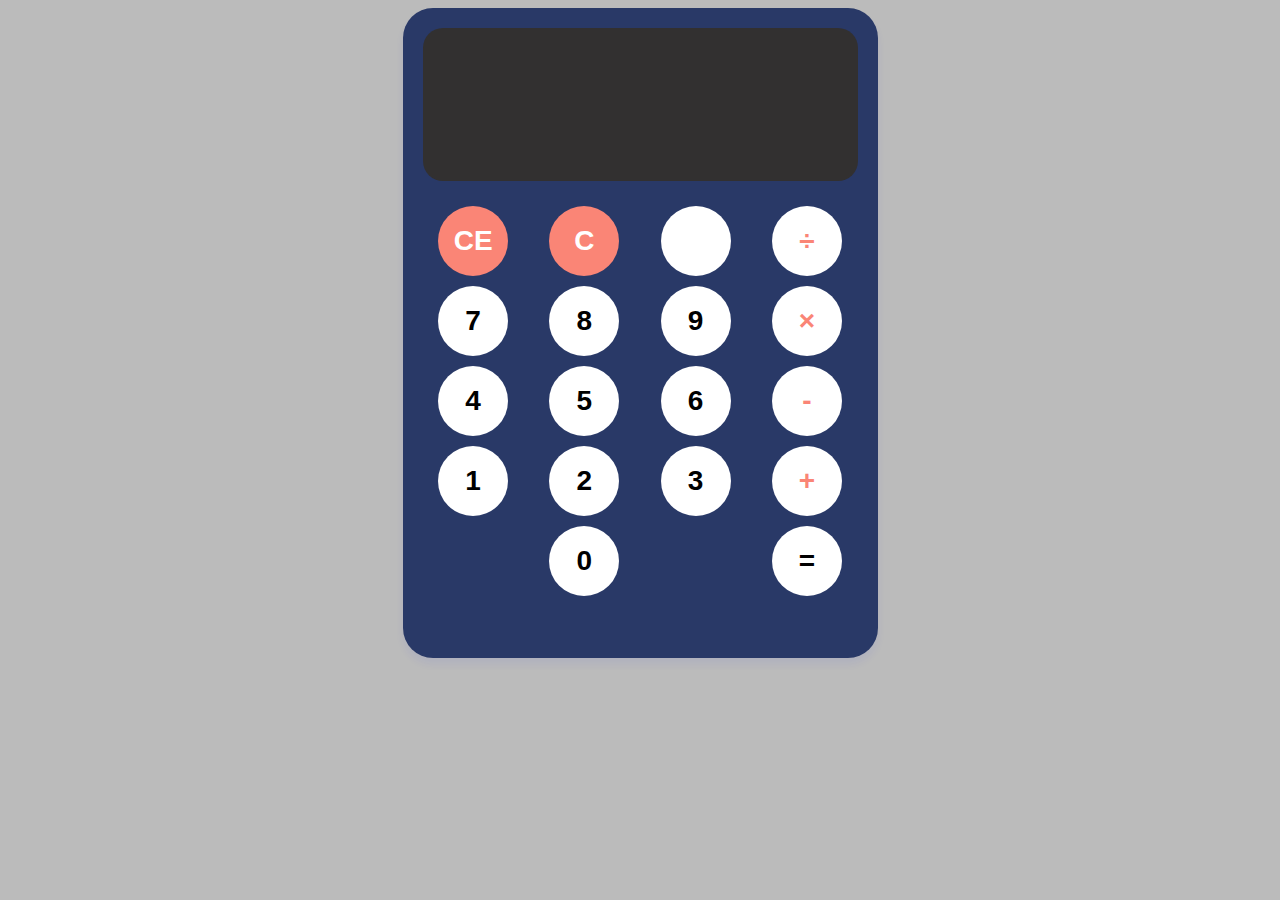
<file: index.html>
<!DOCTYPE html>
<html lang="en">

<head>
  <meta charset="UTF-8">
  <meta name="viewport" content="width=device-width, initial-scale=1.0">
  <link rel="stylesheet" href="https://cdnjs.cloudflare.com/ajax/libs/font-awesome/5.15.2/css/all.min.css"
    integrity="sha512-HK5fgLBL+xu6dm/Ii3z4xhlSUyZgTT9tuc/hSrtw6uzJOvgRr2a9jyxxT1ely+B+xFAmJKVSTbpM/CuL7qxO8w=="
    crossorigin="anonymous" />
  <link rel="stylesheet" href="./styles/styles.css">
  <title>Calcultatrice</title>
</head>

<body>
  <div class="calculator">
    <div class="screen">
      <div class="last-number"></div>
      <div class="first-number"></div>
    </div>
    <div class="keybord"></div>
    <div class="history-calcul">
      <div class="history-title">
        <h2>History</h2>
        <i class="fas fa-trash-alt clear"></i>
      </div>
    </div>
  </div>
  <script src="calculatrice.js"></script>
</body>

</html>
</file>
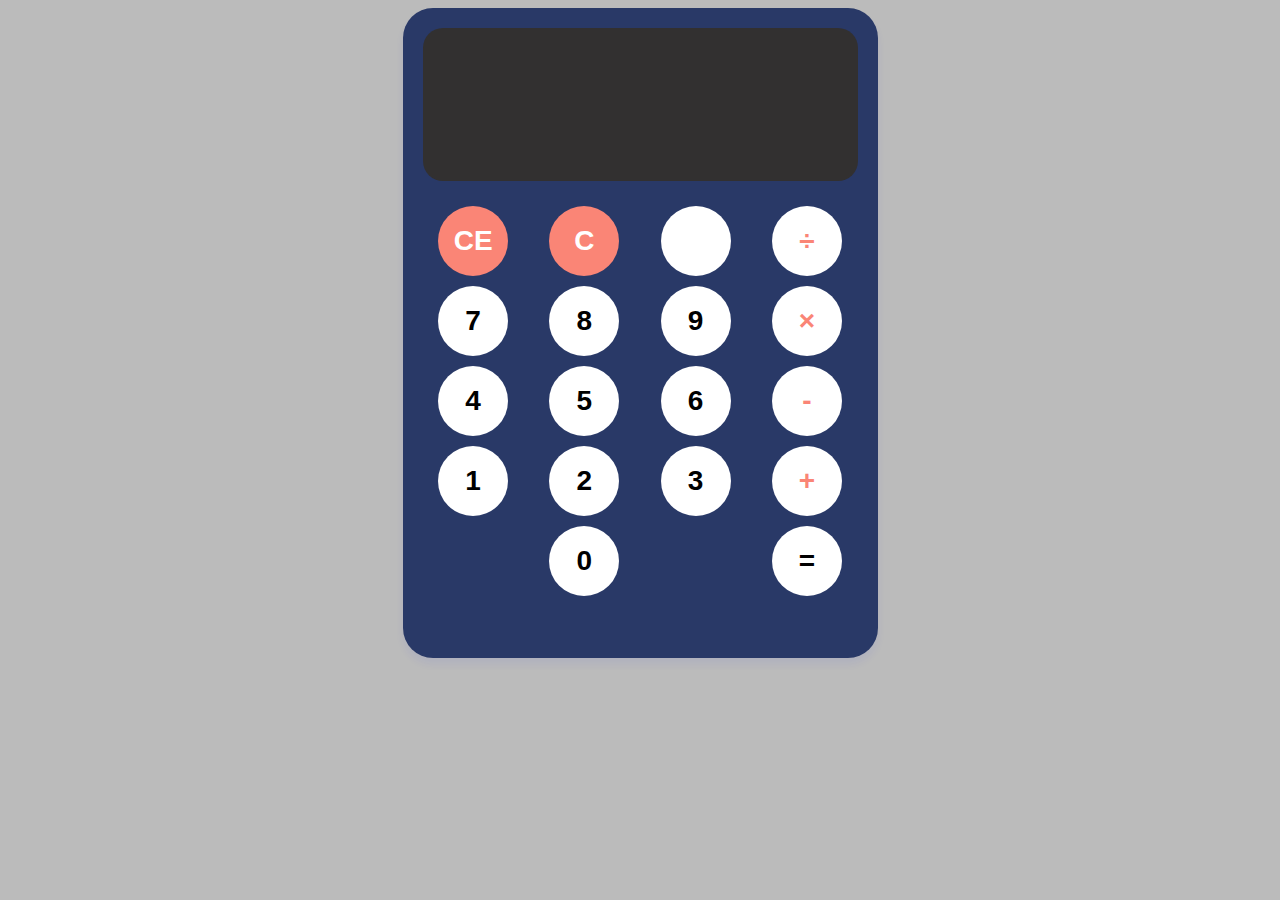
<file: calculatrice.html>
<!DOCTYPE html>
<html lang="en">

<head>
  <meta charset="UTF-8">
  <meta name="viewport" content="width=device-width, initial-scale=1.0">
  <link rel="stylesheet" href="https://cdnjs.cloudflare.com/ajax/libs/font-awesome/5.15.2/css/all.min.css"
    integrity="sha512-HK5fgLBL+xu6dm/Ii3z4xhlSUyZgTT9tuc/hSrtw6uzJOvgRr2a9jyxxT1ely+B+xFAmJKVSTbpM/CuL7qxO8w=="
    crossorigin="anonymous" />
  <link rel="stylesheet" href="./styles/styles.css">
  <title>Calcultatrice</title>
</head>

<body>
  <div class="calculator">
    <div class="screen">
      <div class="last-number"></div>
      <div class="first-number"></div>
    </div>
    <div class="keybord"></div>
    <div class="history-calcul">
      <div class="history-title">
        <h2>History</h2>
        <i class="fas fa-trash-alt clear"></i>
      </div>
    </div>
  </div>
  <script src="calculatrice.js"></script>
</body>

</html>
</file>
<file: styles/styles.css>
body {
  background-color: #bbb;
}

.calculator {
  display: -webkit-box;
  display: -ms-flexbox;
  display: flex;
  -webkit-box-orient: vertical;
  -webkit-box-direction: normal;
      -ms-flex-direction: column;
          flex-direction: column;
  max-width: 475px;
  margin-left: auto;
  margin-right: auto;
  height: 650px;
  background-color: #1a2c5fe8;
  border-radius: 30px;
  -webkit-box-shadow: 0 6px 9px 0 rgba(18, 30, 255, 0.06);
          box-shadow: 0 6px 9px 0 rgba(18, 30, 255, 0.06);
}

.calculator .screen {
  display: -webkit-box;
  display: -ms-flexbox;
  display: flex;
  -webkit-box-orient: vertical;
  -webkit-box-direction: normal;
      -ms-flex-direction: column;
          flex-direction: column;
  margin: 20px;
  background-color: #323030;
  border-radius: 20px;
  height: 153px;
  overflow: hidden;
}

.calculator .screen .last-number {
  display: -webkit-box;
  display: -ms-flexbox;
  display: flex;
  -webkit-box-pack: end;
      -ms-flex-pack: end;
          justify-content: flex-end;
  font-size: 18px;
  font-family: sans-serif;
  color: #b0b0b0;
  padding-top: 50px;
  margin-right: 20px;
  margin-bottom: 10px;
}

.calculator .screen .first-number {
  display: -webkit-box;
  display: -ms-flexbox;
  display: flex;
  -webkit-box-pack: end;
      -ms-flex-pack: end;
          justify-content: flex-end;
  font-size: 28px;
  font-family: sans-serif;
  color: white;
  margin-right: 20px;
}

.calculator .keybord {
  display: -ms-grid;
  display: grid;
  -ms-grid-columns: (1fr)[4];
      grid-template-columns: repeat(4, 1fr);
  grid-gap: 10px;
  padding: 20px;
  padding-top: 5px;
  justify-items: center;
}

.calculator .keybord .button {
  display: -webkit-box;
  display: -ms-flexbox;
  display: flex;
  -webkit-box-pack: center;
      -ms-flex-pack: center;
          justify-content: center;
  -webkit-box-align: center;
      -ms-flex-align: center;
          align-items: center;
  width: 70px;
  height: 70px;
  border-radius: 99%;
  text-align: center;
  color: black;
  font-weight: bold;
  background-color: white;
  font-size: 28px;
  font-family: sans-serif;
  cursor: pointer;
}

.calculator .keybord .button:hover {
  background-color: #ffffffc7;
}

.calculator .keybord .button-none {
  border-radius: 50px;
  background-color: transparent;
}

.calculator .keybord .division,
.calculator .keybord .multiplication,
.calculator .keybord .soustraction,
.calculator .keybord .addition {
  color: #fa8576;
}

.calculator .keybord .action-btn {
  color: white;
  background-color: #fa8576;
}

.calculator .keybord .action-btn:hover {
  background-color: #fa8576d2;
}

.calculator .history-calcul {
  z-index: 1000;
  position: absolute;
  background: white;
  display: -webkit-box;
  display: -ms-flexbox;
  display: flex;
  -webkit-box-orient: vertical;
  -webkit-box-direction: normal;
      -ms-flex-direction: column;
          flex-direction: column;
  max-width: 475px;
  width: 97%;
  height: 400px;
  top: 280px;
  overflow-y: scroll;
  scrollbar-width: thin;
  -webkit-transform: scaleY(0);
          transform: scaleY(0);
  -webkit-transition: -webkit-transform .12s ease-in-out;
  transition: -webkit-transform .12s ease-in-out;
  transition: transform .12s ease-in-out;
  transition: transform .12s ease-in-out, -webkit-transform .12s ease-in-out;
  -webkit-transform-origin: bottom;
          transform-origin: bottom;
  font-family: sans-serif;
  border-bottom-left-radius: 30px;
  border-bottom-right-radius: 30px;
}

.calculator .history-calcul .history-title {
  display: -webkit-box;
  display: -ms-flexbox;
  display: flex;
  -webkit-box-pack: justify;
      -ms-flex-pack: justify;
          justify-content: space-between;
}

.calculator .history-calcul .history-title h2 {
  color: black;
  font-size: 28px;
  margin-bottom: 30px;
  padding-left: 10px;
}

.calculator .history-calcul .history-title .fas {
  margin-top: 30px;
  padding-right: 20px;
  font-size: 20px;
  cursor: pointer;
}

.calculator .history-calcul .last-calcul {
  display: -webkit-box;
  display: -ms-flexbox;
  display: flex;
  font-size: 24px;
  padding-left: 10px;
  margin-bottom: 10px;
}

.calculator .history-calcul .last-calcul span {
  font-weight: bold;
  margin-left: 5px;
}

.calculator .history-calcul::-webkit-scrollbar {
  width: 5px;
}
/*# sourceMappingURL=styles.css.map */
</file>
